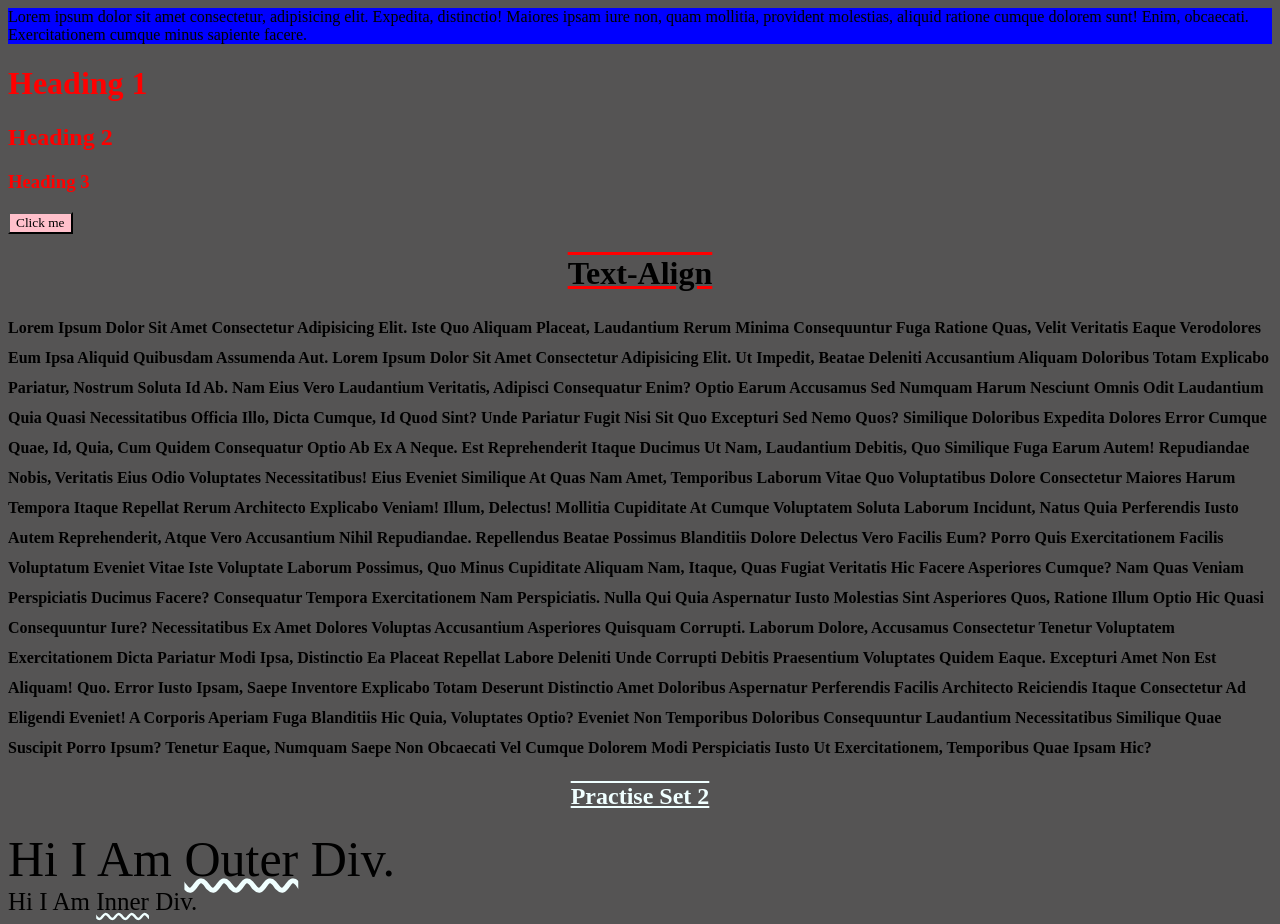
<file: ccs-tutorials/index.html>
<!DOCTYPE html>
<html lang="en">
<head>
    <meta charset="UTF-8">
    <meta name="viewport" content="width=device-width, initial-scale=1.0">
    <title>Ptactice set 1</title>
    <link rel="stylesheet" href="styles.css">
    <!--style tag use-->
    <style>
        .btn{
            background-color: blue;
        }
    </style>
</head>
<body>
    <div id="box" style="background-color: blue;">
        Lorem ipsum dolor sit amet consectetur, adipisicing elit. Expedita, distinctio! Maiores ipsam iure non, quam mollitia, provident molestias, aliquid ratione cumque dolorem sunt! Enim, obcaecati.
         Exercitationem cumque minus sapiente facere.

        </div>

        <h1 class="heading">Heading 1</h1>
        <h2 class="heading">Heading 2</h2>
        <h3 class="heading">Heading 3</h3>

        <button class="btn" style="background-color: pink;" >Click me</button>
     
        <h1 id="txt">Text-Align</h1>
        <!--TEXT PROPERTIES-->
    <p>Lorem ipsum dolor sit amet consectetur adipisicing elit. Iste quo aliquam placeat, laudantium rerum minima consequuntur fuga ratione quas, velit veritatis eaque verodolores eum ipsa aliquid quibusdam assumenda aut. Lorem ipsum dolor sit amet consectetur adipisicing elit. Ut impedit, beatae deleniti accusantium aliquam doloribus totam explicabo pariatur, nostrum soluta id ab. Nam eius vero laudantium veritatis, adipisci consequatur enim?
    Optio earum accusamus sed numquam harum nesciunt omnis odit laudantium quia quasi necessitatibus officia illo, dicta cumque, id quod sint? Unde pariatur fugit nisi sit quo excepturi sed nemo quos?
    Similique doloribus expedita dolores error cumque quae, id, quia, cum quidem consequatur optio ab ex a neque. Est reprehenderit itaque ducimus ut nam, laudantium debitis, quo similique fuga earum autem!
    Repudiandae nobis, veritatis eius odio voluptates necessitatibus! Eius eveniet similique at quas nam amet, temporibus laborum vitae quo voluptatibus dolore consectetur maiores harum tempora itaque repellat rerum architecto explicabo veniam!
    Illum, delectus! Mollitia cupiditate at cumque voluptatem soluta laborum incidunt, natus quia perferendis iusto autem reprehenderit, atque vero accusantium nihil repudiandae. Repellendus beatae possimus blanditiis dolore delectus vero facilis eum?
    Porro quis exercitationem facilis voluptatum eveniet vitae iste voluptate laborum possimus, quo minus cupiditate aliquam nam, itaque, quas fugiat veritatis hic facere asperiores cumque? Nam quas veniam perspiciatis ducimus facere?
    Consequatur tempora exercitationem nam perspiciatis. Nulla qui quia aspernatur iusto molestias sint asperiores quos, ratione illum optio hic quasi consequuntur iure? Necessitatibus ex amet dolores voluptas accusantium asperiores quisquam corrupti.
    Laborum dolore, accusamus consectetur tenetur voluptatem exercitationem dicta pariatur modi ipsa, distinctio ea placeat repellat labore deleniti unde corrupti debitis praesentium voluptates quidem eaque. Excepturi amet non est aliquam! Quo.
    Error iusto ipsam, saepe inventore explicabo totam deserunt distinctio amet doloribus aspernatur perferendis facilis architecto reiciendis itaque consectetur ad eligendi eveniet! A corporis aperiam fuga blanditiis hic quia, voluptates optio?
    Eveniet non temporibus doloribus consequuntur laudantium necessitatibus similique quae suscipit porro ipsum? Tenetur eaque, numquam saepe non obcaecati vel cumque dolorem modi perspiciatis iusto ut exercitationem, temporibus quae ipsam hic?</p>
    
    <h2 id="ps2">practise set 2</h2>


    <div id="outer">hi i am <span id="span-outer">outer</span> div.
        <div id="inner">
         hi i am <span id="span-inner">inner</span> div.
        </div>
    </div>
    </body>
</html>
</file>
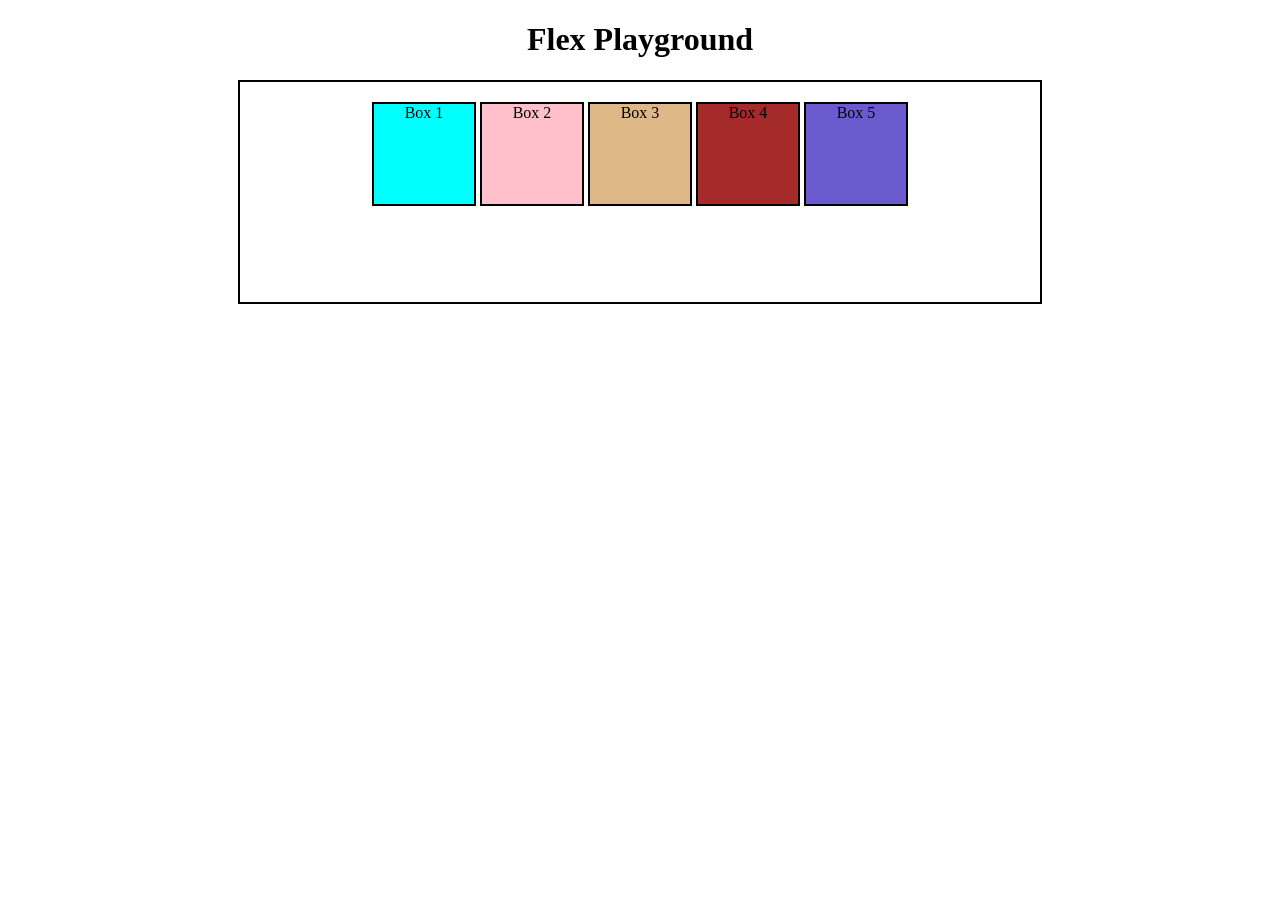
<file: flexbox-tut/index.html>
<!DOCTYPE html>
<html lang="en">
<head>
    <meta charset="UTF-8">
    <meta name="viewport" content="width=device-width, initial-scale=1.0">
    <link rel="stylesheet" href="style.css">
    <title>Flex Box Tutorial</title>
</head>
<body>
    <h1>Flex Playground</h1>
    <div id="out-div">
        <div id="box1" style="background-color: aqua;">Box 1</div>
        <div id="box2" style="background-color: pink;">Box 2</div>
        <div id="box3" style="background-color: burlywood;">Box 3</div>
        <div id="box4" style="background-color: brown">Box 4</div>
        <div id="box5" style="background-color: slateblue">Box 5</div>
    </div>
</body>
</html>
</file>
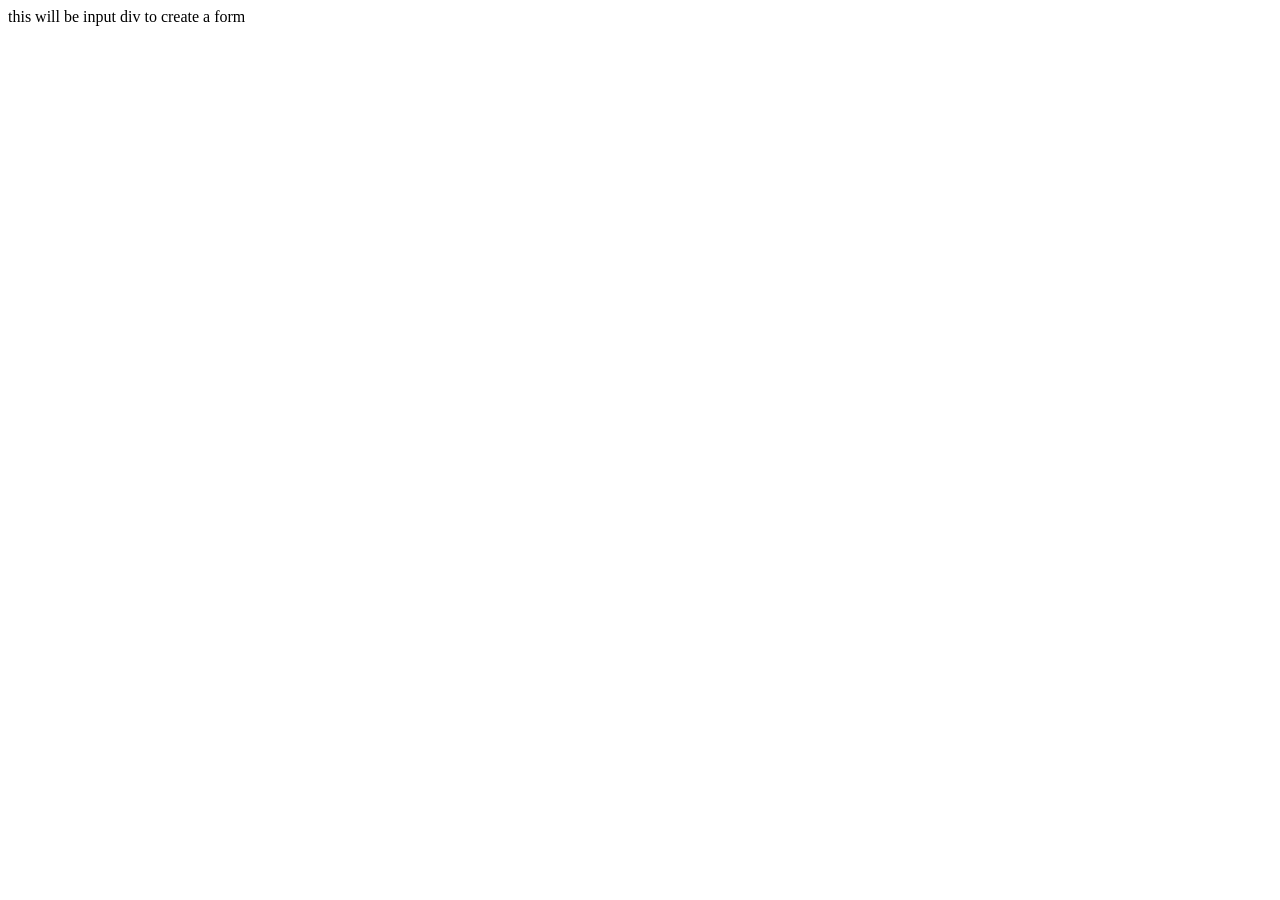
<file: form-validation/index.html>
<!DOCTYPE html>
<html lang="en">
<head>
    <meta charset="UTF-8">
    <meta name="viewport" content="width=device-width, initial-scale=1.0">
    <title>Document</title>
</head>
<body>
    <div>
  this will be input div to create a form 
    </div>
    
</body>
</html>
</file>
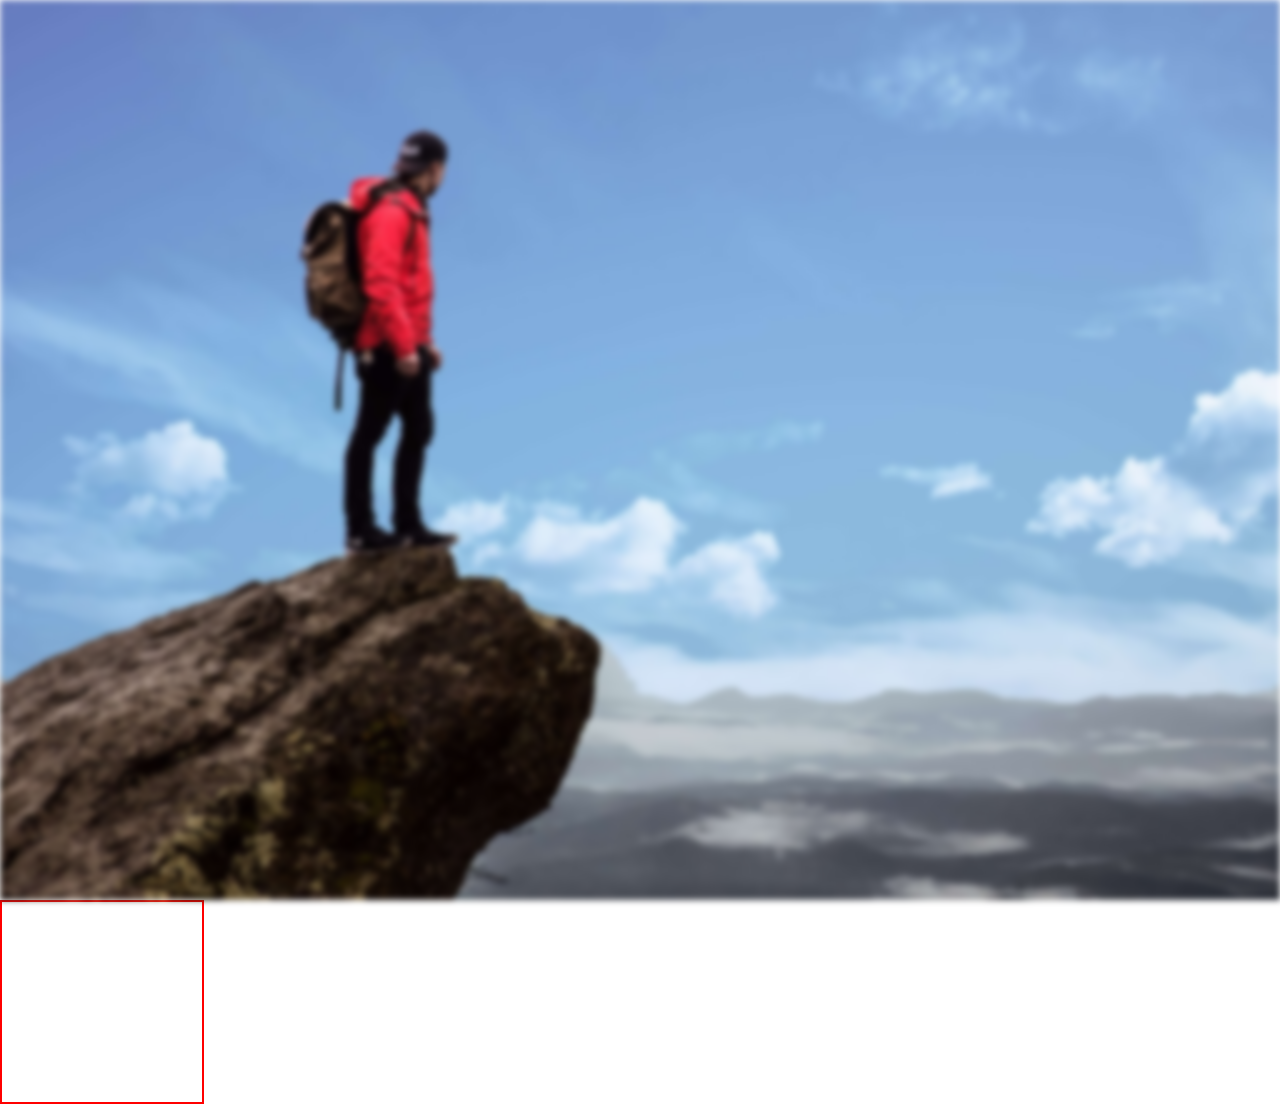
<file: login-in/index.html>
<!DOCTYPE html>
<html lang="en">
<head>
    <meta charset="UTF-8">
    <meta name="viewport" content="width=device-width, initial-scale=1.0">
    <title>Sign up | Travel</title>
    <link rel="stylesheet" href="styles.css">
</head>
<body>
     <div class = "bg-img-lg"></div>
     <div class = "log-in-div-lg">  
     </div> 

</body>
</html>
</file>
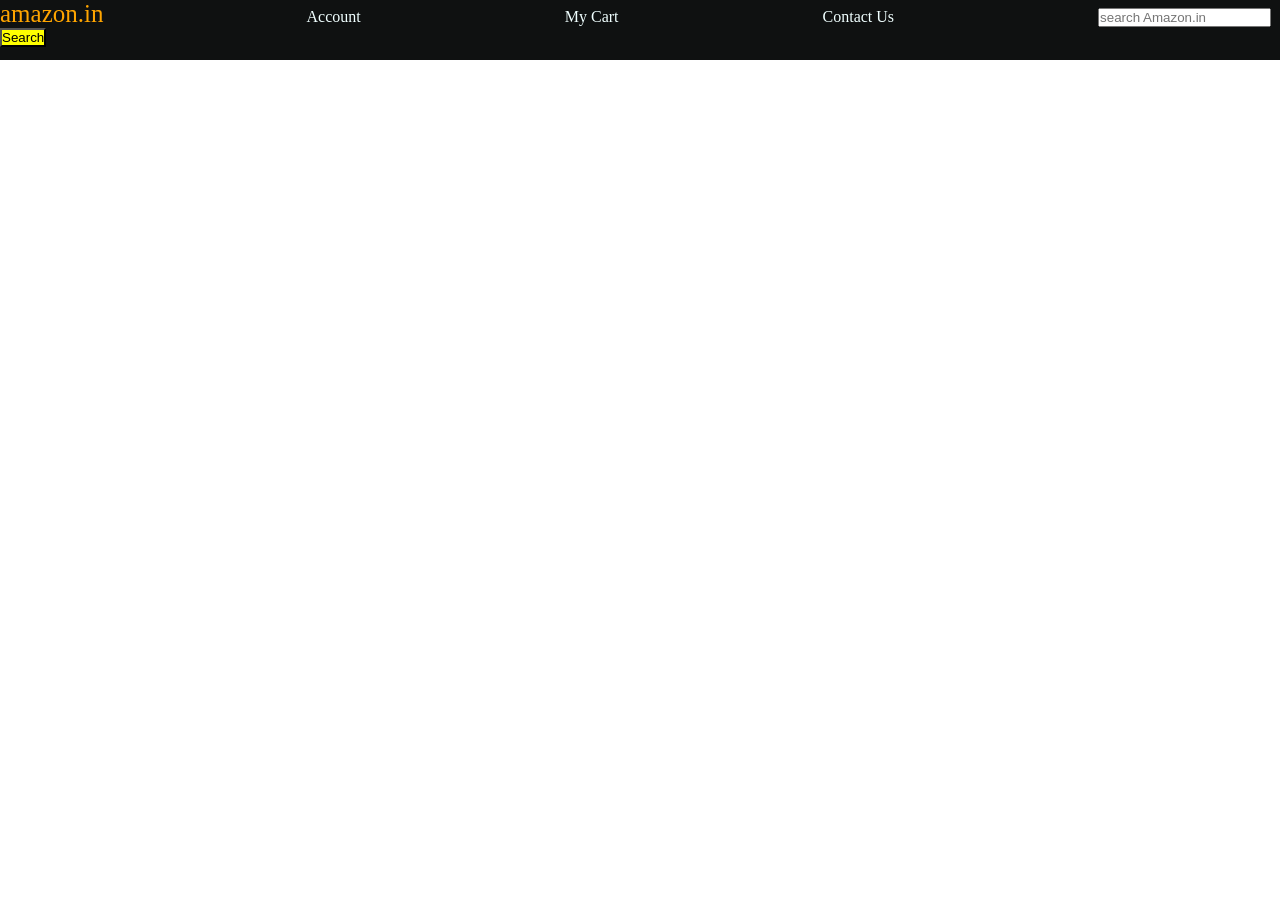
<file: nav-bar-amzon/index.html>
<!DOCTYPE html>
<html lang="en">
<head>
    <meta charset="UTF-8">
    <link rel="stylesheet" href="styles.css">
    <meta name="viewport" content="width=device-width, initial-scale=1.0">
    <title>Amazon Navbar</title>
</head>
<body>
    <div id="navbar">
        <a id="logo">amazon.in</a>
        <a href="#">Account</a>
        <a href="#">My Cart</a>
        <a href="#">Contact Us</a>
        <input type="text" placeholder="search Amazon.in">
        <button class="btn-search">Search</button>
    </div>
</body>
</html>
</file>
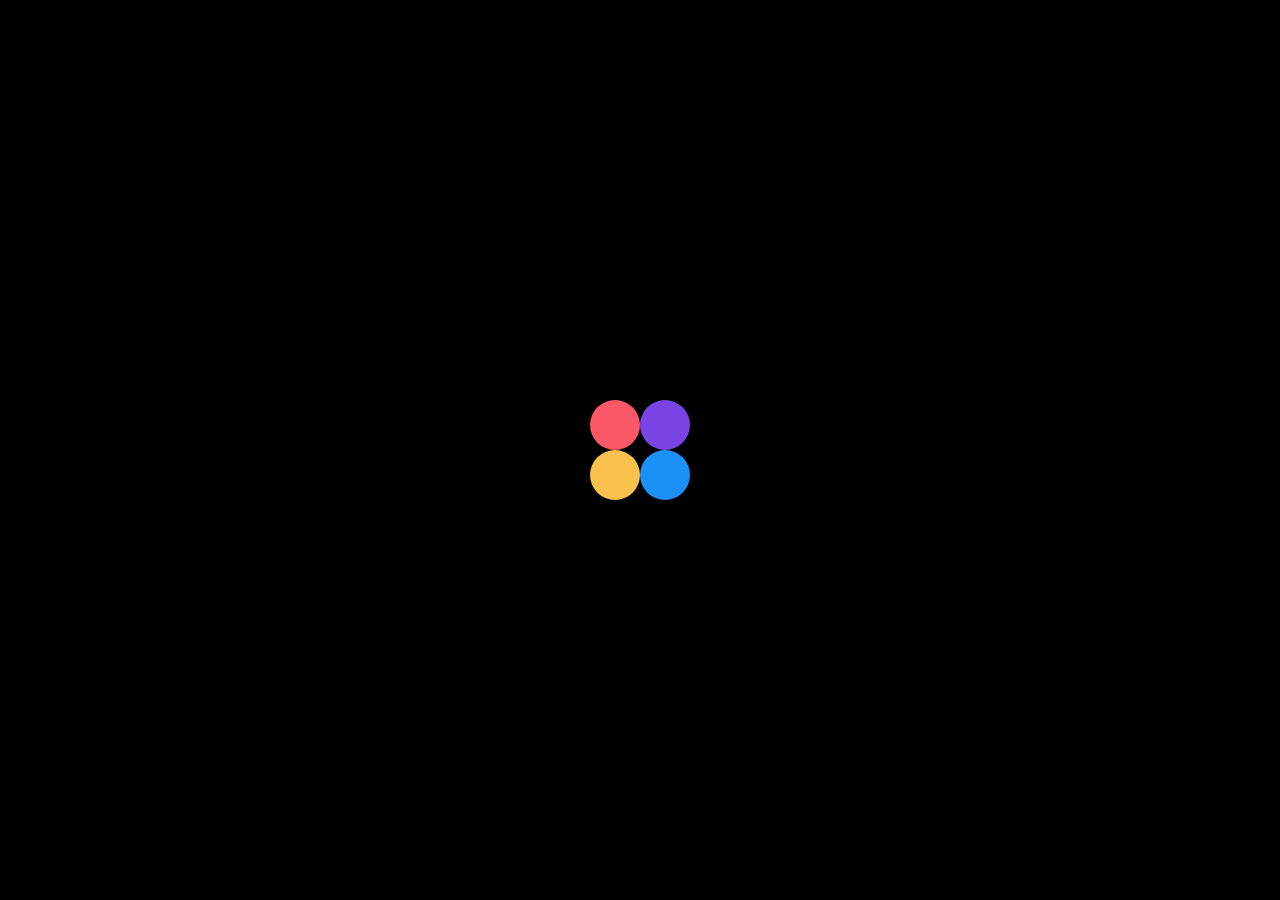
<file: spinner/index.html>
<!DOCTYPE html>
<html lang="en">
<head>
    <meta charset="UTF-8">
    <meta name="viewport" content="width=device-width, initial-scale=1.0">
    <title>Document</title>
    <link rel="stylesheet" href="style.css">
</head>
<body>
    <div class="loader">
      <div class="item item-1" style="color: white;"></div>
      <div class="item item-2" style="color: white;" ></div>
      <div class="item item-3"></div>
      <div class="item item-4"></div>
    </div>
</body>
</html>
</file>
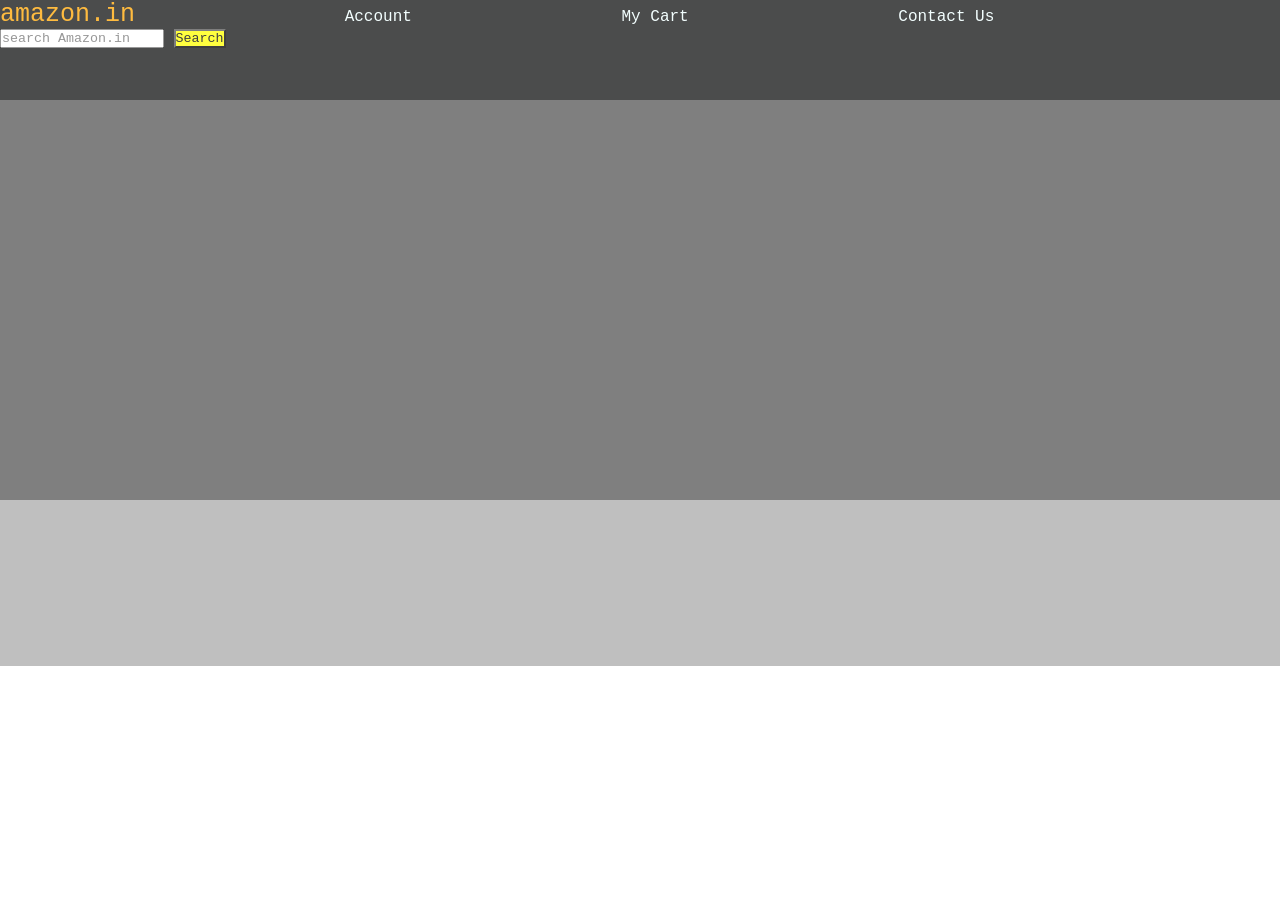
<file: ccs-tutorials/boxmodel.html>
<!DOCTYPE html>
<html lang="en">
<head>
    <meta charset="UTF-8">
    <meta name="viewport" content="width=device-width, initial-scale=1.0">
    <link rel="stylesheet" href="boxstyles.css">
    <title>Box Model Css</title>
</head>
<body>
  <div id="header">
    <div id="navbar">
        <a id="logo">amazon.in</a>
        <a href="#">Account</a>
        <a href="#">My Cart</a>
        <a href="#">Contact Us</a>
        <input type="text" placeholder="search Amazon.in">
        <button class="btn-search">Search</button>
    </div>
  </div>
  <div id="content">
    
  </div> 
  <div id="footer">
   
  </div>
    
   <!--Practice set 3-->
   
</body>
</html>
</file>
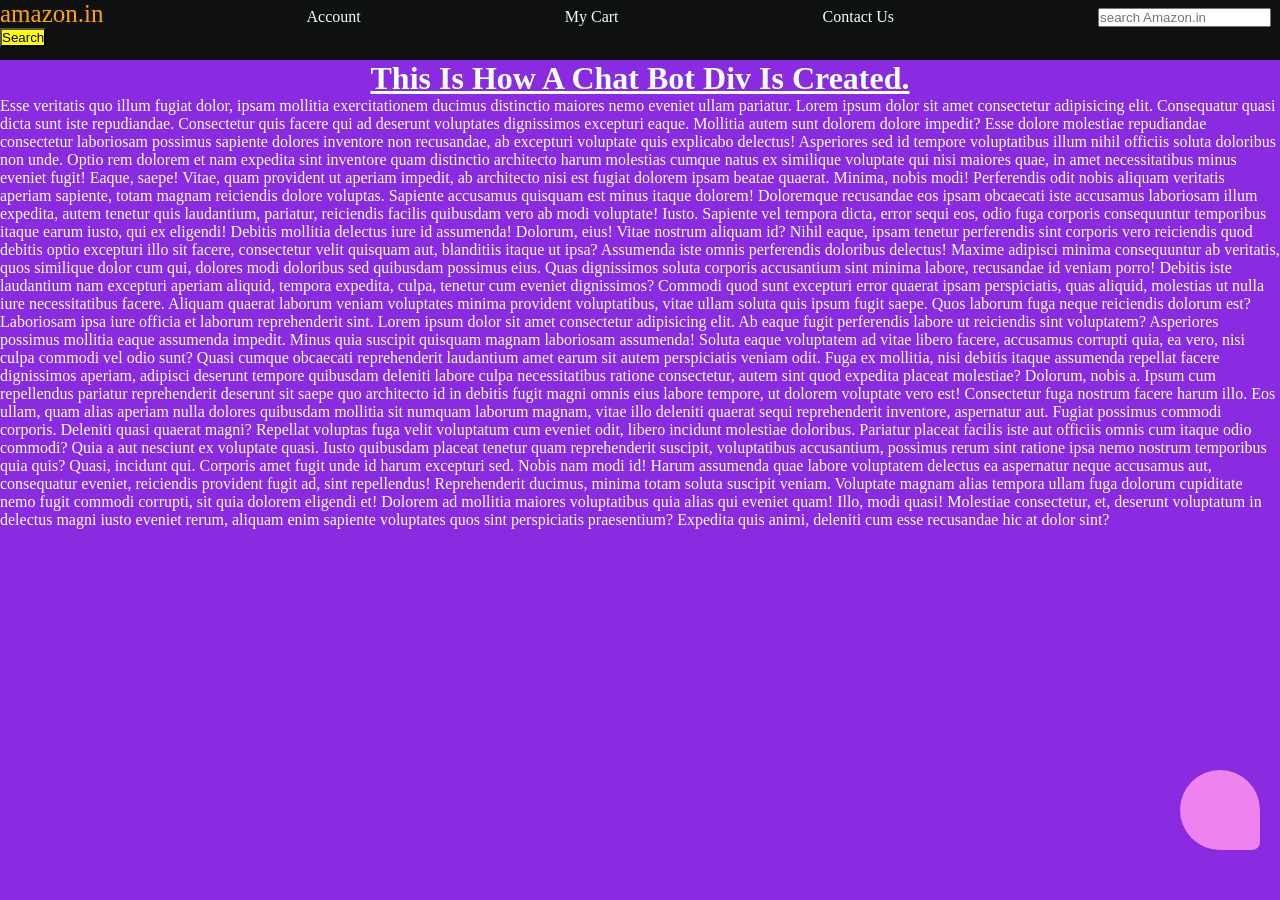
<file: ccs-tutorials/boxproperties.html>
<!DOCTYPE html>
<html lang="en">
<head>
    <meta charset="UTF-8">
    <meta name="viewport" content="width=device-width, initial-scale=1.0">
    <link rel="stylesheet" href="boxproperties.css">
    <title>Box Properties</title>
</head>
<body>
  <div id="navbar">
    <a id="logo">amazon.in</a>
    <a href="#">Account</a>
    <a href="#">My Cart</a>
    <a href="#">Contact Us</a>
    <input type="text" placeholder="search Amazon.in">
    <button class="btn-search">Search</button>
  </div>
  <div id="content">
  <h1>This is how a Chat bot Div is created.</h1> 
  
  <p>
    Esse veritatis quo illum fugiat dolor, ipsam mollitia exercitationem ducimus distinctio maiores nemo eveniet ullam pariatur. Lorem ipsum dolor sit amet consectetur adipisicing elit. Consequatur quasi dicta sunt iste repudiandae. Consectetur quis facere qui ad deserunt voluptates dignissimos excepturi eaque. Mollitia autem sunt dolorem dolore impedit?
    Esse dolore molestiae repudiandae consectetur laboriosam possimus sapiente dolores inventore non recusandae, ab excepturi voluptate quis explicabo delectus! Asperiores sed id tempore voluptatibus illum nihil officiis soluta doloribus non unde.
    Optio rem dolorem et nam expedita sint inventore quam distinctio architecto harum molestias cumque natus ex similique voluptate qui nisi maiores quae, in amet necessitatibus minus eveniet fugit! Eaque, saepe!
    Vitae, quam provident ut aperiam impedit, ab architecto nisi est fugiat dolorem ipsam beatae quaerat. Minima, nobis modi! Perferendis odit nobis aliquam veritatis aperiam sapiente, totam magnam reiciendis dolore voluptas.
    Sapiente accusamus quisquam est minus itaque dolorem! Doloremque recusandae eos ipsam obcaecati iste accusamus laboriosam illum expedita, autem tenetur quis laudantium, pariatur, reiciendis facilis quibusdam vero ab modi voluptate! Iusto.
    Sapiente vel tempora dicta, error sequi eos, odio fuga corporis consequuntur temporibus itaque earum iusto, qui ex eligendi! Debitis mollitia delectus iure id assumenda! Dolorum, eius! Vitae nostrum aliquam id?
    Nihil eaque, ipsam tenetur perferendis sint corporis vero reiciendis quod debitis optio excepturi illo sit facere, consectetur velit quisquam aut, blanditiis itaque ut ipsa? Assumenda iste omnis perferendis doloribus delectus!
    Maxime adipisci minima consequuntur ab veritatis, quos similique dolor cum qui, dolores modi doloribus sed quibusdam possimus eius. Quas dignissimos soluta corporis accusantium sint minima labore, recusandae id veniam porro!
    Debitis iste laudantium nam excepturi aperiam aliquid, tempora expedita, culpa, tenetur cum eveniet dignissimos? Commodi quod sunt excepturi error quaerat ipsam perspiciatis, quas aliquid, molestias ut nulla iure necessitatibus facere.
    Aliquam quaerat laborum veniam voluptates minima provident voluptatibus, vitae ullam soluta quis ipsum fugit saepe. Quos laborum fuga neque reiciendis dolorum est? Laboriosam ipsa iure officia et laborum reprehenderit sint. Lorem ipsum dolor sit amet consectetur adipisicing elit. Ab eaque fugit perferendis labore ut reiciendis sint voluptatem? Asperiores possimus mollitia eaque assumenda impedit. Minus quia suscipit quisquam magnam laboriosam assumenda!
    Soluta eaque voluptatem ad vitae libero facere, accusamus corrupti quia, ea vero, nisi culpa commodi vel odio sunt? Quasi cumque obcaecati reprehenderit laudantium amet earum sit autem perspiciatis veniam odit.
    Fuga ex mollitia, nisi debitis itaque assumenda repellat facere dignissimos aperiam, adipisci deserunt tempore quibusdam deleniti labore culpa necessitatibus ratione consectetur, autem sint quod expedita placeat molestiae? Dolorum, nobis a.
    Ipsum cum repellendus pariatur reprehenderit deserunt sit saepe quo architecto id in debitis fugit magni omnis eius labore tempore, ut dolorem voluptate vero est! Consectetur fuga nostrum facere harum illo.
    Eos ullam, quam alias aperiam nulla dolores quibusdam mollitia sit numquam laborum magnam, vitae illo deleniti quaerat sequi reprehenderit inventore, aspernatur aut. Fugiat possimus commodi corporis. Deleniti quasi quaerat magni?
    Repellat voluptas fuga velit voluptatum cum eveniet odit, libero incidunt molestiae doloribus. Pariatur placeat facilis iste aut officiis omnis cum itaque odio commodi? Quia a aut nesciunt ex voluptate quasi.
    Iusto quibusdam placeat tenetur quam reprehenderit suscipit, voluptatibus accusantium, possimus rerum sint ratione ipsa nemo nostrum temporibus quia quis? Quasi, incidunt qui. Corporis amet fugit unde id harum excepturi sed.
    Nobis nam modi id! Harum assumenda quae labore voluptatem delectus ea aspernatur neque accusamus aut, consequatur eveniet, reiciendis provident fugit ad, sint repellendus! Reprehenderit ducimus, minima totam soluta suscipit veniam.
    Voluptate magnam alias tempora ullam fuga dolorum cupiditate nemo fugit commodi corrupti, sit quia dolorem eligendi et! Dolorem ad mollitia maiores voluptatibus quia alias qui eveniet quam! Illo, modi quasi!
    Molestiae consectetur, et, deserunt voluptatum in delectus magni iusto eveniet rerum, aliquam enim sapiente voluptates quos sint perspiciatis praesentium? Expedita quis animi, deleniti cum esse recusandae hic at dolor sint?
  </p>
  <div id="chatbot">
     
  </div>
  </div>
   
    
</body>
</html>
</file>
<file: ccs-tutorials/styles.css>
*{
    font-family: 'Times New Roman', Times, serif;
}

body{
    background-color: rgb(85, 84, 84);
    /* background- image: url("https://plus.unsplash.com/premium_photo-1664361480105-33afc4559c40?ixlib=rb-4.0.3&ixid=M3wxMjA3fDB8MHxwaG90by1wYWdlfHx8fGVufDB8fHx8fA%3D%3D&auto=format&fit=crop&w=1846&q=80"); */
}
/* font api needed */

.heading{
    color: red;
}

.btn{
    background-color: green;
    
}
 /* text properties */
p{
    text-align: left;
    font-weight: 600;
    line-height: 30px;
    text-transform: capitalize;
    /* font-family: 'Courier New', Courier, monospace; */
}

#txt{
    text-align: center;
    text-decoration: underline overline red;
}


/* practise set 2  */
#ps2{
    text-align: center;
    text-transform: capitalize;
    color: azure;
    text-decoration: underline overline azure;
}


#outer{
    font-size: 50px;
    text-transform: capitalize;
}

#inner{
    font-size: 25px;
}

#span-outer,#span-inner{
    text-decoration: underline wavy azure;
}

/* practise set 2 ends level 1 completed */
</file>
<file: flexbox-tut/style.css>
body{
    text-align: center;
    justify-content: center;
    align-items: center;
}
h1{
 text-align: center;
}

div{
    height: 100px;
    width: 100px;
    display: inline-block;
    border: 2px solid black;
}
#out-div{
    /* display: flex; */
    padding-top: 20px;
    width: 800px;
    height: 200px;
    border: 2px solid black;
    align-items: center;
    justify-content: center;
}
</file>
<file: login-in/styles.css>
body{
    margin: 0;
    padding: 0;
}


.bg-img-lg{
    background-image: url('./images/home1.jpg');
    background-size: cover;
    background-repeat: no-repeat;
    height: 100vh; 
    filter: blur(3px);
}

.log-in-div-lg{
    height: 200px;
    width: 200px;
    background: none;
    border: 2px solid red;
    
    align-items: center;
   justify-content: center;

}
</file>
<file: nav-bar-amzon/styles.css>
*{
    padding: 0;
    margin: 0;
}

div{
    background-color: #0f1111;
    height: 60px;
}

#logo{
    color: orange;
    font-size: 25px;
}

a{
    color:azure;
    text-decoration: none;
    margin-right: 200px;
}

button
{
    background-color: yellow;
}
</file>
<file: spinner/style.css>
body{
    background-color: black;
}
.loader {
position: absolute;
width: 100px;
height: 100px;
top: 0;
bottom: 0;
left: 0;
right: 0;
margin: auto;
}

.item {
width: 50px;
height: 50px;
border-radius: 50%;
position: absolute;
}

.item-1 {
background-color: rgb(250, 87, 103);
top: 0;
left: 0;
z-index: 1;
animation: item-1_move 2s cubic-bezier(.6,.01,.4,1) infinite;

}

.item-2 {
background-color: rgb(121, 68, 228);
top: 0;
right: 0;
animation: item-2_move 2s cubic-bezier(.6,.01,.4,1) infinite;
}

.item-3 {
background-color: rgb(27, 145, 247);
bottom: 0;
right: 0;
z-index: 1;
animation: item-3_move 2s cubic-bezier(.6,.01,.4,1) infinite;
}

.item-4 {
background-color: rgb(250, 194, 76);
bottom: 0;
left: 0;
animation: item-4_move 2s cubic-bezier(.6,.01,.4,1) infinite;
}

@keyframes item-1_move {
0%, 100% {
    transform: translate(0, 0)
}

25% {
    transform: translate(0, 50px)
}

50% {
    transform: translate(50px, 50px)
}

75% {
    transform: translate(50px, 0)
}
}

@keyframes item-2_move {
0%, 100% {
    transform: translate(0, 0)
}

25% {
    transform: translate(-50px, 0)
}

50% {
    transform: translate(-50px, 50px)
}

75% {
    transform: translate(0, 50px)
}
}

@keyframes item-3_move {
0%, 100% {
    transform: translate(0, 0)
}

25% {
    transform: translate(0, -50px)
}

50% {
    transform: translate(-50px, -50px)
}

75% {
    transform: translate(-50px, 0)
}
}

@keyframes item-4_move {
0%, 100% {
    transform: translate(0, 0)
}

25% {
    transform: translate(50px, 0)
}

50% {
    transform: translate(50px, -50px)
}

75% {
    transform: translate(0, -50px)
}
}

/* NEW THEME INSTALLED */
</file>
<file: ccs-tutorials/boxstyles.css>
*{
    font-family: 'Courier New', Courier, monospace;
    margin:0;
    padding:0;
    /* text-align: center; */
    /* background-color: rgb(48, 2, 91); */
}




#header{
   height: 100px;
   width: 100%;
   /* border: 2px solid gray; */
   opacity: 0.75;
}
 
#content{
 height: 400px;
 width: 100%;
 /* border: 2px solid black; */
 background-color: black;
 opacity: 0.5;
}

#footer{
    height: 166px;
    width: 100%;
    /* border:2px solid #0f1111; */
    background-color: black;
    opacity: 0.25;
}




#navbar{
    background-color: #0f1111;
    height: 100px;
}

#logo{
    color: orange;
    font-size: 25px;
}

a{
    color:azure;
    text-decoration: none;
    margin-right: 200px;
}

button
{
    background-color: yellow;
}
</file>
<file: ccs-tutorials/boxproperties.css>
*{
    margin: 0;
    padding: 0;
}
 
body{
    background-color: blueviolet;
    /* padding-top: 60px; */
    
}

h1{
    text-align: center;
    text-decoration: underline;
    text-transform: capitalize;
    color: azure;
    
}

p{
    color: azure;
}

*{
    padding: 0;
    margin: 0;
}

#navbar{
    background-color: #0f1111;
    height: 60px;
    position: sticky;
    width: 100%;
    top: 0;
}

#logo{
    color: orange;
    font-size: 25px;
}

a{
    color:azure;
    text-decoration: none;
    margin-right: 200px;
}

button
{
    background-color: yellow;
}

#chatbot{
    height: 80px;
    width:80px;
    background-color:violet;
    /* opacity: 0.85; */
    position: fixed;
    right: 20px;
    bottom: 50px;
    border-radius: 50% 50% 10% 50%;
    text-align: center;
}
</file>
